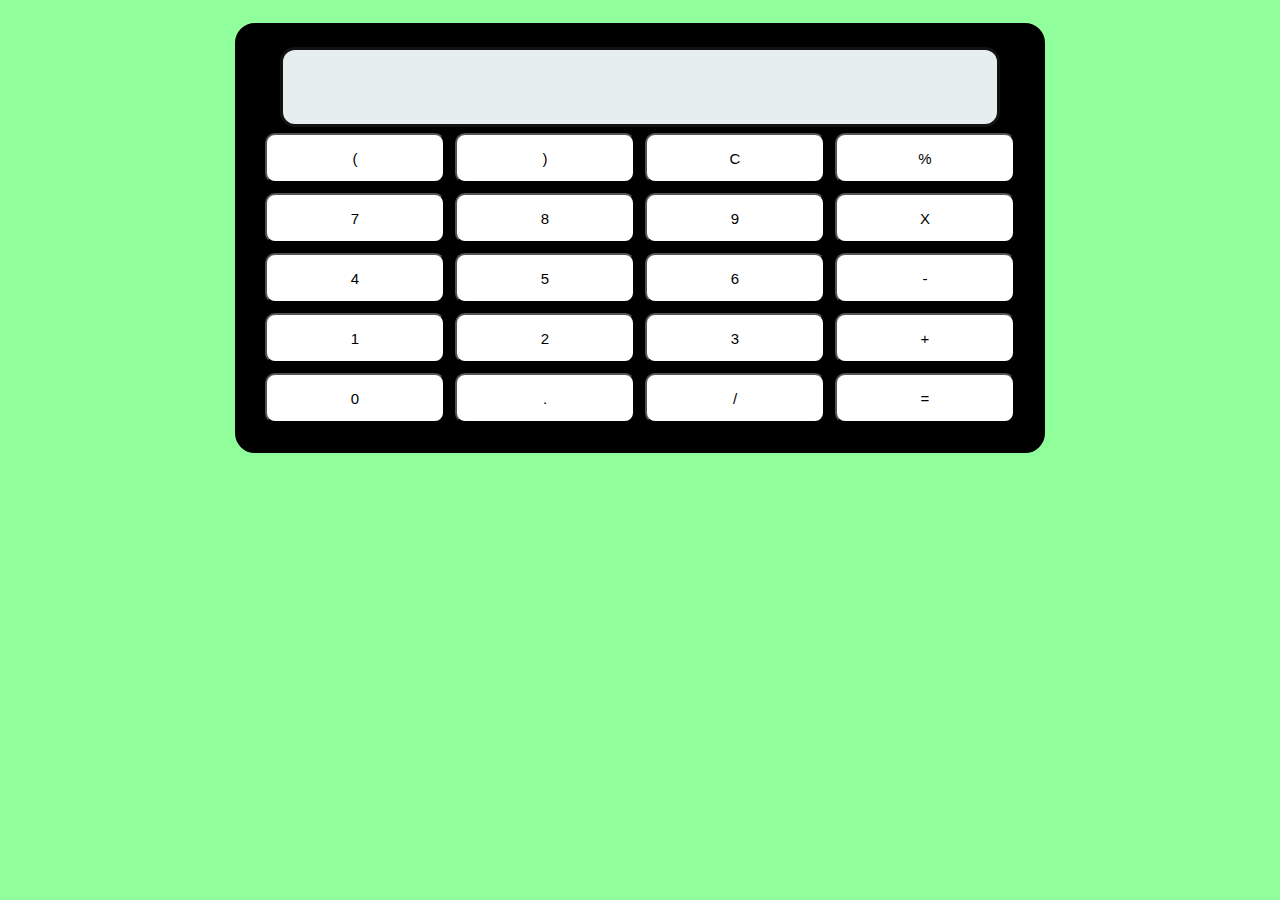
<file: caliculator/index.html>
<html>

<head>
    <link rel="stylesheet" href="main.css" />
    <title>Calculator</title>
</head>

<body>

    <body style="
        background-color: rgb(144, 255, 155);
        font-family: 'Lucida Sans', 'Lucida Sans Regular', 'Lucida Grande',
          'Lucida Sans Unicode', Geneva, Verdana, sans-serif;
      "></body>
    <div class="container">
        <div class="calculator">
            <input type="text" name="screen" id="screen" />
            <table>
                <tr>
                    <td><button>(</button></td>
                    <td><button>)</button></td>
                    <td><button>C</button></td>
                    <td><button>%</button></td>
                </tr>
                <tr>
                    <td><button>7</button></td>
                    <td><button>8</button></td>
                    <td><button>9</button></td>
                    <td><button>X</button></td>
                </tr>
                <tr>
                    <td><button>4</button></td>
                    <td><button>5</button></td>
                    <td><button>6</button></td>
                    <td><button>-</button></td>
                </tr>
                <tr>
                    <td><button>1</button></td>
                    <td><button>2</button></td>
                    <td><button>3</button></td>
                    <td><button>+</button></td>
                </tr>
                <tr>
                    <td><button>0</button></td>
                    <td><button>.</button></td>
                    <td><button>/</button></td>
                    <td><button>=</button></td>
                </tr>
            </table>
        </div>
    </div>
</body>
<script src="main.js"></script>

</html>
</file>
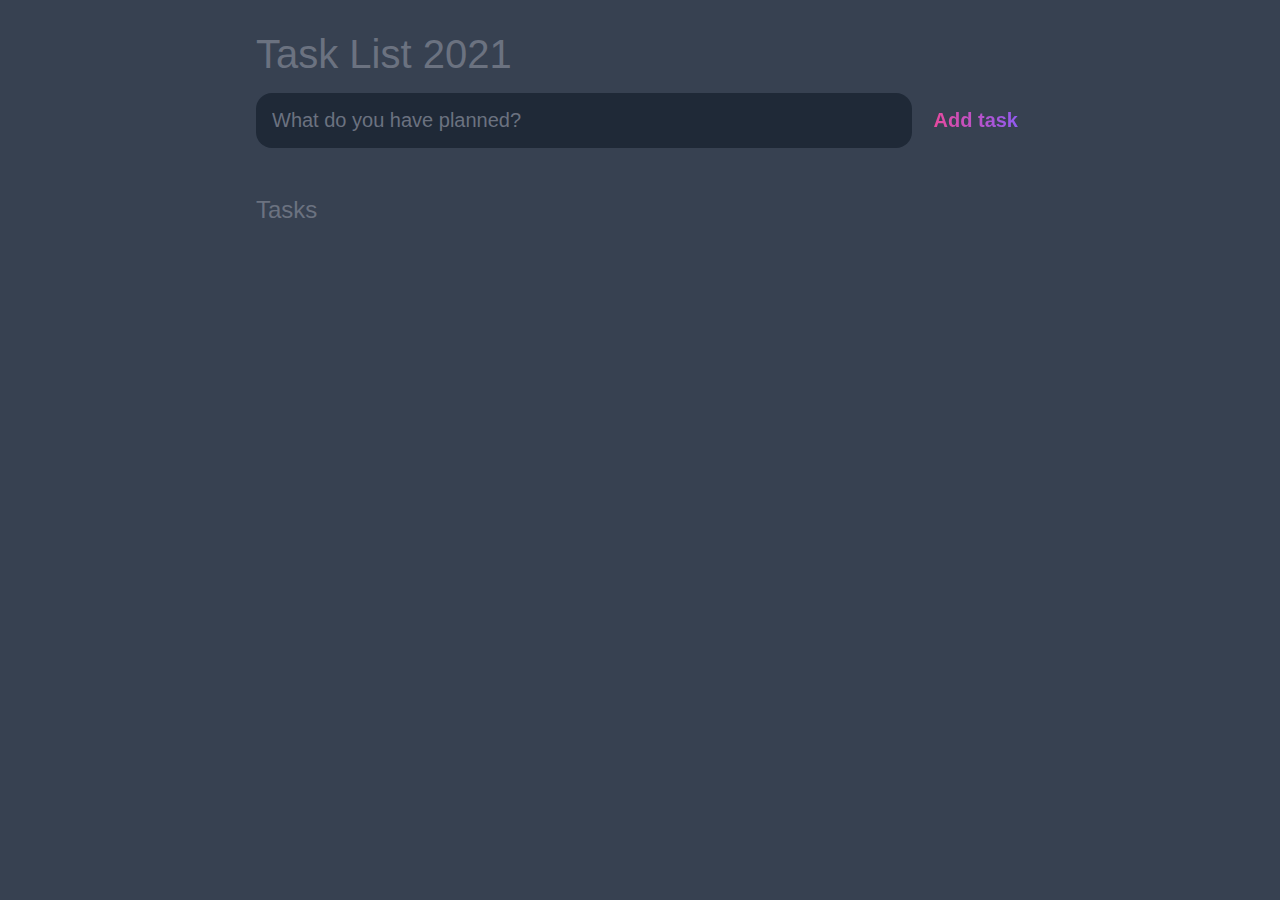
<file: TO_DO_tasks/index.html>
<!DOCTYPE html>
<html lang="en">
<head>
	<meta charset="UTF-8">
	<meta http-equiv="X-UA-Compatible" content="IE=edge">
	<meta name="viewport" content="width=device-width, initial-scale=1.0">
	<title>Task List 2021</title>

	<link rel="stylesheet" href="main.css" />
</head>
<body>
	
	<header>
		<h1>Task List 2021</h1>
		<form id="new-task-form">
			<input 
				type="text" 
				name="new-task-input" 
				id="new-task-input" 
				placeholder="What do you have planned?" />
			<input 
				type="submit"
				id="new-task-submit" 
				value="Add task" />
		</form>
	</header>
	<main>
		<section class="task-list">
			<h2>Tasks</h2>

			<div id="tasks">

				<!-- <div class="task">
					<div class="content">
						<input 
							type="text" 
							class="text" 
							value="A new task"
							readonly>
					</div>
					<div class="actions">
						<button class="edit">Edit</button>
						<button class="delete">Delete</button>
					</div>
				</div> -->

			</div>
		</section>
	</main>

	<script src="main.js"></script>
</body>
</html>
</file>
<file: caliculator/main.css>
.container {
    text-align: center;
    margin-top: 23px
}

table {
    margin: auto;
}

input {
    border-radius: 15px;
    border: 3px solid rgb(20, 19, 19);
    font-size: 55px;
    height: 80px;
    width: auto;
    background-color: rgb(230, 238, 240);
}

button {
    border-radius: 10px;
    font-size: 15px;
    background: #ffffff;
    width: 180px;
    height: 50px;
    margin: 3px;
}

.calculator {
    border: 4px solid rgb(0, 0, 0);
    background-color: rgb(0, 0, 0);
    padding: 20px;
    border-radius: 20px;
    display: inline-block;
}
</file>
<file: TO_DO_tasks/main.css>
:root {
	--dark: #374151;
	--darker: #1F2937;
	--darkest: #111827;
	--grey: #6B7280;
	--pink: #EC4899;
	--purple: #8B5CF6;
	--light: #EEE;
}

* {
	margin: 0;
	box-sizing: border-box;
	font-family: "Fira sans", sans-serif;
}

body {
	display: flex;
	flex-direction: column;
	min-height: 100vh;
	color: #FFF;
	background-color: var(--dark);
}

header {
	padding: 2rem 1rem;
	max-width: 800px;
	width: 100%;
	margin: 0 auto;
}

header h1{ 
	font-size: 2.5rem;
	font-weight: 300;
	color: var(--grey);
	margin-bottom: 1rem;
}

#new-task-form {
	display: flex;;
}

input, button {
	appearance: none;
	border: none;
	outline: none;
	background: none;
}

#new-task-input {
	flex: 1 1 0%;
	background-color: var(--darker);
	padding: 1rem;
	border-radius: 1rem;
	margin-right: 1rem;
	color: var(--light);
	font-size: 1.25rem;
}

#new-task-input::placeholder {
	color: var(--grey);
}

#new-task-submit {
	color: white;
	font-size: 1.25rem;
	font-weight: 700;
	background-image: linear-gradient(to right, var(--pink), var(--purple));
	-webkit-text-fill-color: transparent;
	cursor: pointer;
	transition: 0.4s;
	-webkit-background-clip: text;
}

#new-task-submit:hover {
	opacity: 0.8;
}

#new-task-submit:active {
	opacity: 0.6;
}

main {
	flex: 1 1 0%;
	max-width: 800px;
	width: 100%;
	margin: 0 auto;
}

.task-list {
	padding: 1rem;
}

.task-list h2 {
	font-size: 1.5rem;
	font-weight: 300;
	color: var(--grey);
	margin-bottom: 1rem;
}

#tasks .task {
	display: flex;
	justify-content: space-between;
	background-color: var(--darkest);
	padding: 1rem;
	border-radius: 1rem;
	margin-bottom: 1rem;
}

.task .content {
	flex: 1 1 0%;
}

.task .content .text {
	color: var(--light);
	font-size: 1.125rem;
	width: 100%;
	display: block;
	transition: 0.4s;
}

.task .content .text:not(:read-only) {
	color: var(--pink);
}

.task .actions {
	display: flex;
	margin: 0 -0.5rem;
}

.task .actions button {
	cursor: pointer;
	margin: 0 0.5rem;
	font-size: 1.125rem;
	font-weight: 700;
	text-transform: uppercase;
	transition: 0.4s;
}

.task .actions button:hover {
	opacity: 0.8;
}

.task .actions button:active {
	opacity: 0.6;
}

.task .actions .edit {
	background-image: linear-gradient(to right, var(--pink), var(--purple));
	-webkit-background-clip: text;
	-webkit-text-fill-color: transparent;
}

.task .actions .delete {
	color: crimson;
}
</file>
